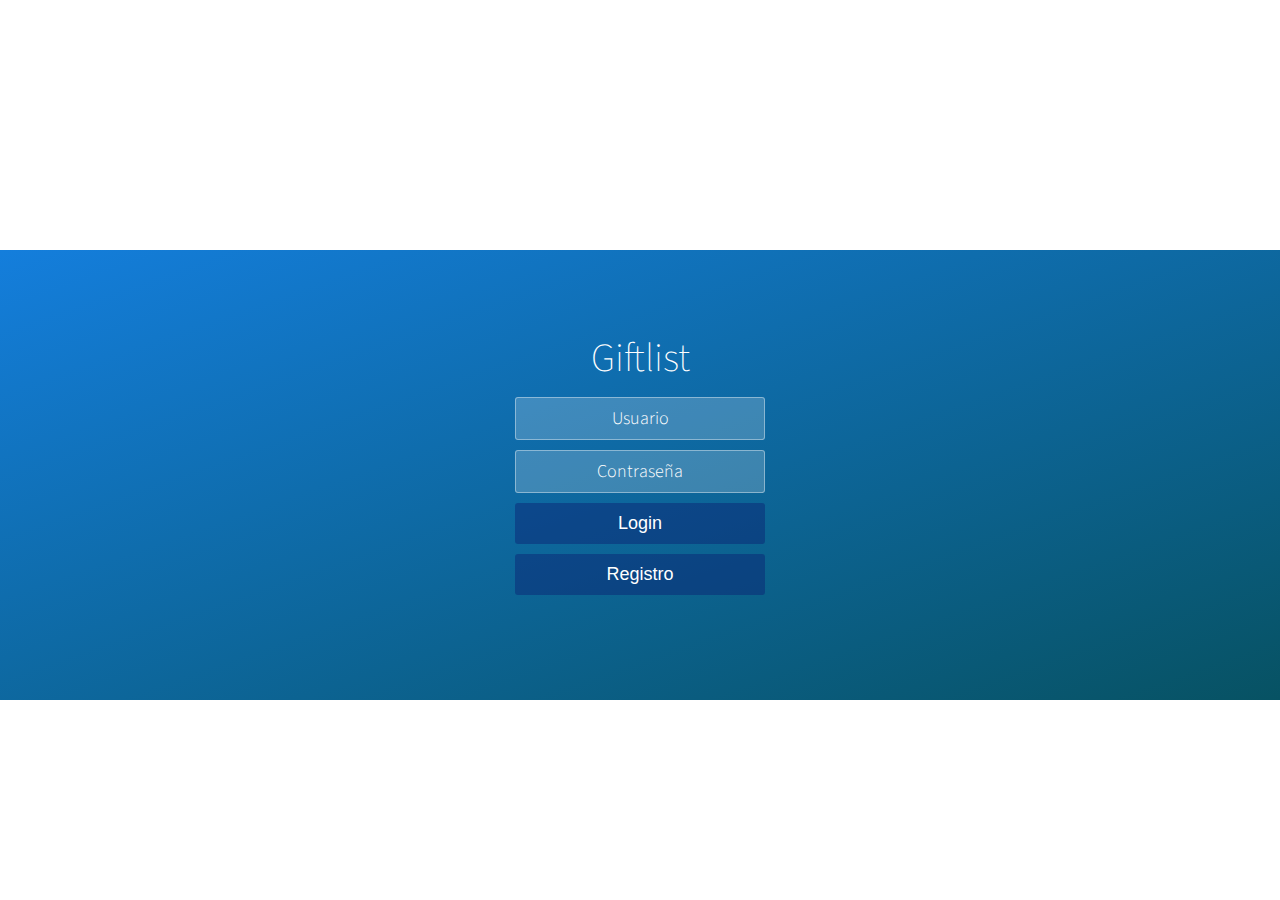
<file: giftlist/index.html>
﻿<!DOCTYPE html>
<html >
  <head>
    <meta charset="UTF-8">
    <title>Giftlist</title>
    
    
    
    
        <link rel="stylesheet" href="css/style.css">

    
    
    
  </head>

  <body>

    <div class="wrapper">
	<div class="container">
		<h1>Giftlist</h1>
		
		<form class="form">
			<input type="text" id="usuario" placeholder="Usuario" required>
			<input type="password" id="pass" placeholder="Contraseña" required>
			<button type="submit" id="login-button">Login</button>
		</form>
		<form class="form2" action="registro.html">
			<button type="submit">Registro</button>
		</form>
	</div>
	
	<ul class="bg-bubbles">
		<li></li>
		<li></li>
		<li></li>
		<li></li>
		<li></li>
		<li></li>
		<li></li>
		<li></li>
		<li></li>
		<li></li>
	</ul>
</div>
    <script src='http://cdnjs.cloudflare.com/ajax/libs/jquery/2.1.3/jquery.min.js'></script>

        <script src="js/index.js"></script>

    
    
    
  </body>
</html>
</file>
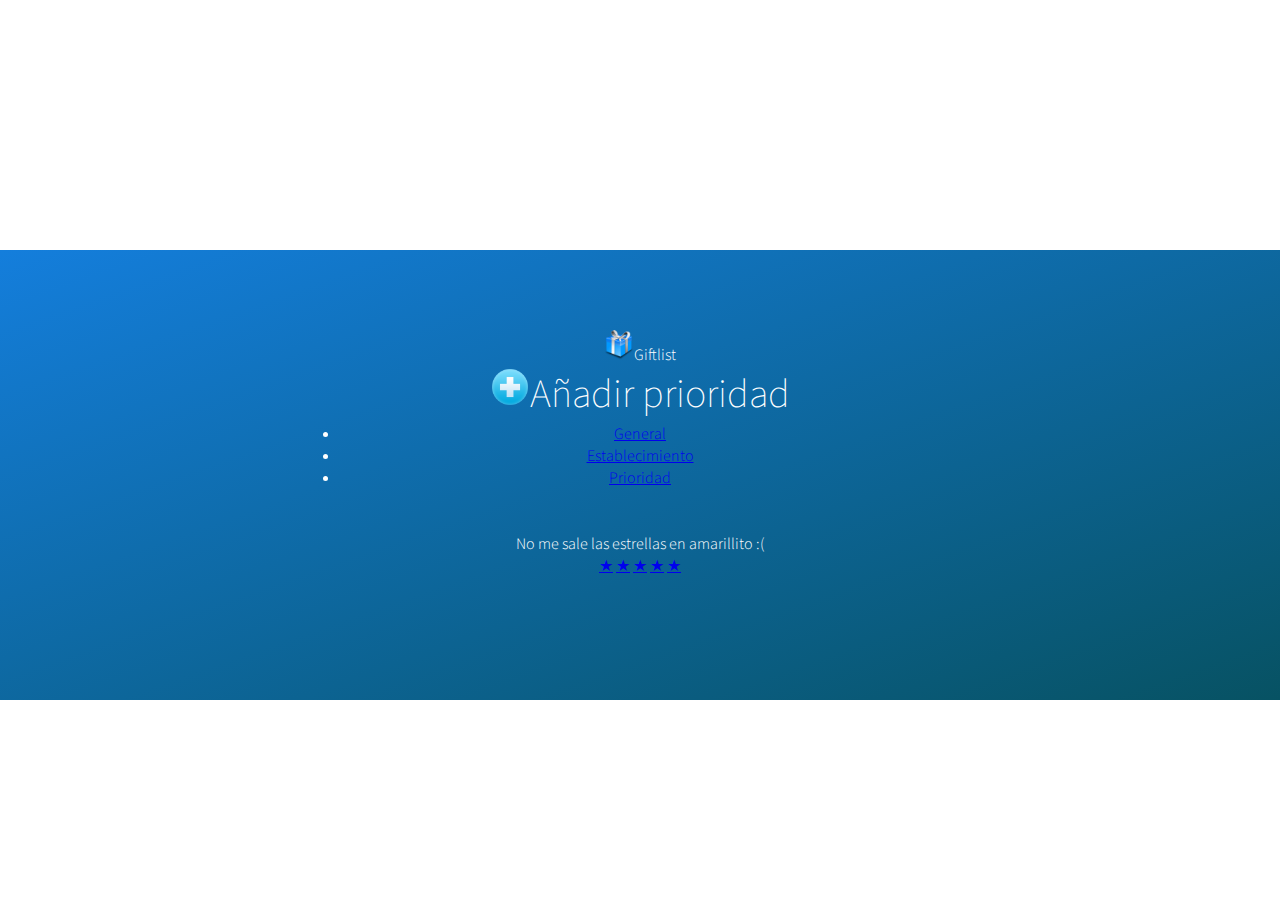
<file: giftlist/addRegalo-prioridad.html>
<!DOCTYPE html>
<html >
  <head>
    <meta charset="UTF-8">
    <title>Añadir prioridad </title>
	<link  rel= "stylesheet"  href= "https://maxcdn.bootstrapcdn.com/bootstrap/3.3.6/css/bootstrap.min.css"  integrity= "sha384-1q8mTJOASx8j1Au+a5WDVnPi2lkFfwwEAa8hDDdjZlpLegxhjVME1fgjWPGmkzs7"  crossorigin= "anonymous" >
        <link rel="stylesheet" href="css/style.css"> 
	
  </head>

  <body>

    <div class="wrapper">
	<div class="container">
		<h4><img src="./css/regalo.png"class="img-rounded" alt="Cinque Terre" width = "30" height = "30">Giftlist</h4>
		<h2><img src="./css/add.png"class="img-rounded" alt="Cinque Terre" width = "40" height = "40">Añadir prioridad </h2>
		<ul class="nav nav-tabs">
		  <li><a href="addRegalo.html">General</a></li>
		  <li><a href="addRegalo-establecimiento.html">Establecimiento</a></li>
		   <li class="active"><a href="addRegalo-prioridad.html">Prioridad</a></li>
		</ul>
		</br>
		</br>
		No me sale las estrellas en amarillito :(
		<div class="ec-stars-wrapper">
			<a href="#" data-value="1" title="Votar con 1 estrellas">&#9733;</a>
			<a href="#" data-value="2" title="Votar con 2 estrellas">&#9733;</a>
			<a href="#" data-value="3" title="Votar con 3 estrellas">&#9733;</a>
			<a href="#" data-value="4" title="Votar con 4 estrellas">&#9733;</a>
			<a href="#" data-value="5" title="Votar con 5 estrellas">&#9733;</a>
		</div>
		<noscript>Necesitas tener habilitado javascript para poder votar</noscript>
			
	</div>

</div>
    <script src='http://cdnjs.cloudflare.com/ajax/libs/jquery/2.1.3/jquery.min.js'></script>

        <script src="js/index.js"></script>
    
  </body>
</html>
</file>
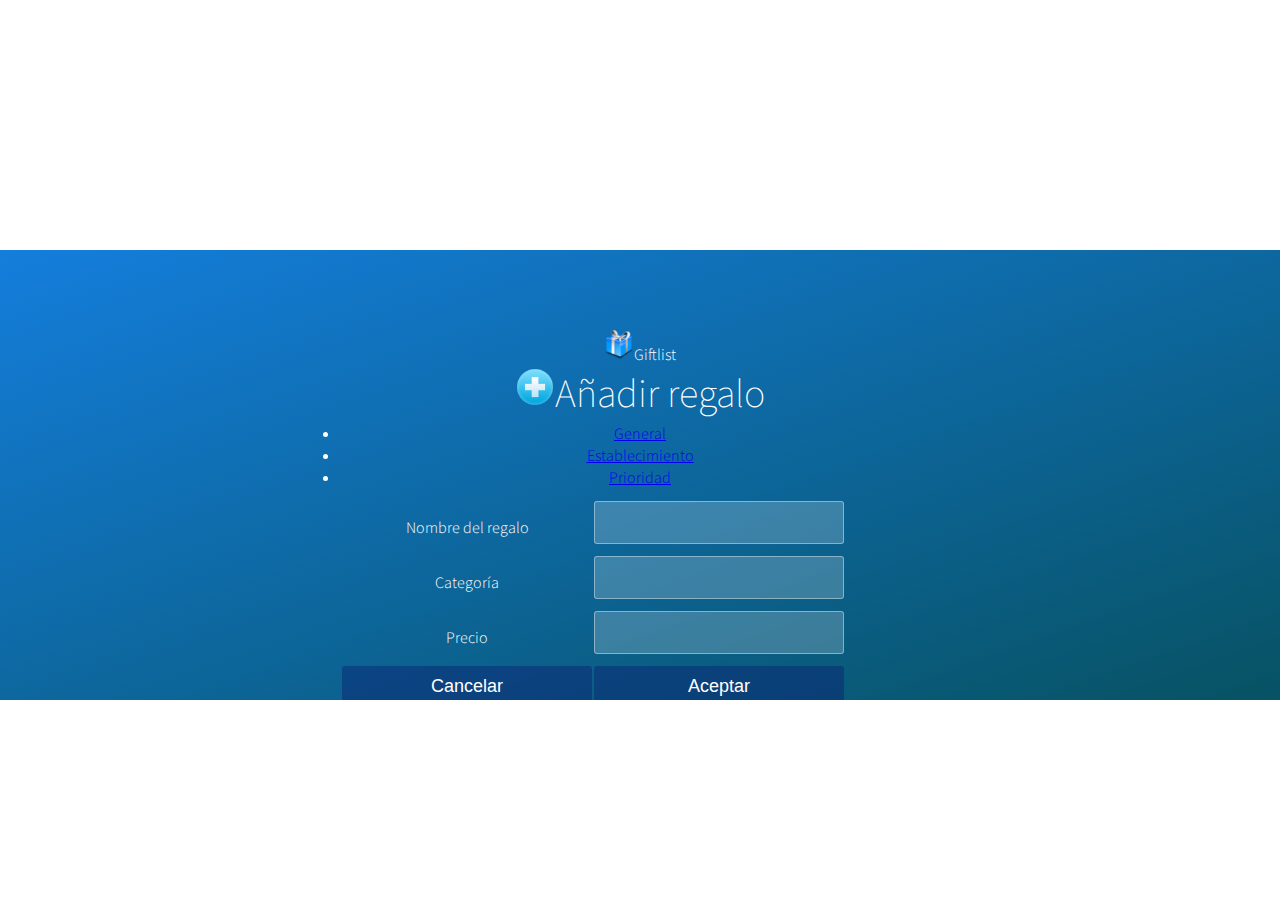
<file: giftlist/addRegalo.html>
<!DOCTYPE html>
<html >
  <head>
    <meta charset="UTF-8">
    <title>Añadir regalo </title>
	<link  rel= "stylesheet"  href= "https://maxcdn.bootstrapcdn.com/bootstrap/3.3.6/css/bootstrap.min.css"  integrity= "sha384-1q8mTJOASx8j1Au+a5WDVnPi2lkFfwwEAa8hDDdjZlpLegxhjVME1fgjWPGmkzs7"  crossorigin= "anonymous" >
        <link rel="stylesheet" href="css/style.css"> 
	
  </head>

  <body>

    <div class="wrapper">
	<div class="container">
		<h4><img src="./css/regalo.png"class="img-rounded" alt="Cinque Terre" width = "30" height = "30">Giftlist</h4>
		<h2><img src="./css/add.png"class="img-rounded" alt="Cinque Terre" width = "40" height = "40">Añadir regalo </h2>
		<ul class="nav nav-tabs">
		  <li class="active"><a href="#">General</a></li>
		  <li><a href="addRegalo-establecimiento.html">Establecimiento</a></li>
		  <li><a href="addRegalo-prioridad.html">Prioridad</a></li>
		</ul>
		<form id ="formulario">
				<table>
					<tr>
						<td>Nombre del regalo </td>
						<td><input type="text" class = "form-control" name="nombreRegalo" autocomplete=off/> </td>
					</tr>
					<tr>
						<td>Categoría </td>
						<td><input type="text" class = "form-control" name="categoria" autocomplete=off/> </td>
					</tr>
					<tr>
						<td>Precio</td>
						<td><input type="text" class = "form-control" name="precio" autocomplete=off/> </td>
					</tr>
					<tr>
						<td><button type= "button" class= "btn btn-danger btm-sm">Cancelar</button></td>
						<td><button type= "button" class= "btn btn-success btm-sm">Aceptar</button></td>
					</tr>
				</table>
			</form>
			
	</div>

</div>
    <script src='http://cdnjs.cloudflare.com/ajax/libs/jquery/2.1.3/jquery.min.js'></script>

        <script src="js/index.js"></script>
    
  </body>
</html>
</file>
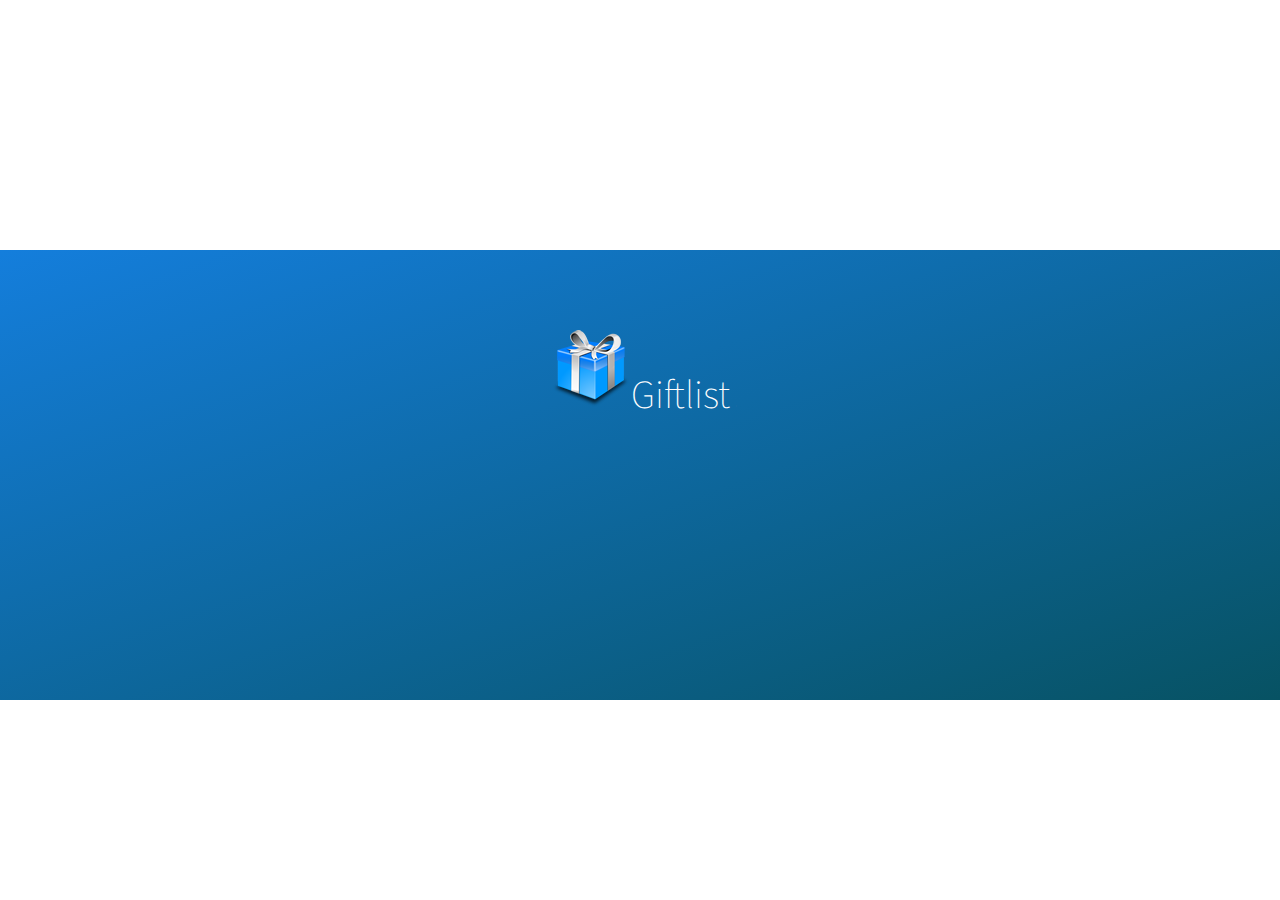
<file: giftlist/amigos.html>
﻿<!DOCTYPE html>
<html >
  <head>
    <meta charset="UTF-8">
    <title>Amigos</title>
	<link  rel= "stylesheet"  href= "https://maxcdn.bootstrapcdn.com/bootstrap/3.3.6/css/bootstrap.min.css"  integrity= "sha384-1q8mTJOASx8j1Au+a5WDVnPi2lkFfwwEAa8hDDdjZlpLegxhjVME1fgjWPGmkzs7"  crossorigin= "anonymous" >
        <link rel="stylesheet" href="css/style.css"> 
	
  </head>

  <body>

    <div class="wrapper">
	<div class="container">
		<h1><img src="./css/regalo.png"class="img-rounded" alt="Cinque Terre">Giftlist</h1>
			
	</div>

</div>
    <script src='http://cdnjs.cloudflare.com/ajax/libs/jquery/2.1.3/jquery.min.js'></script>

        <script src="js/index.js"></script>
    
  </body>
</html>
</file>
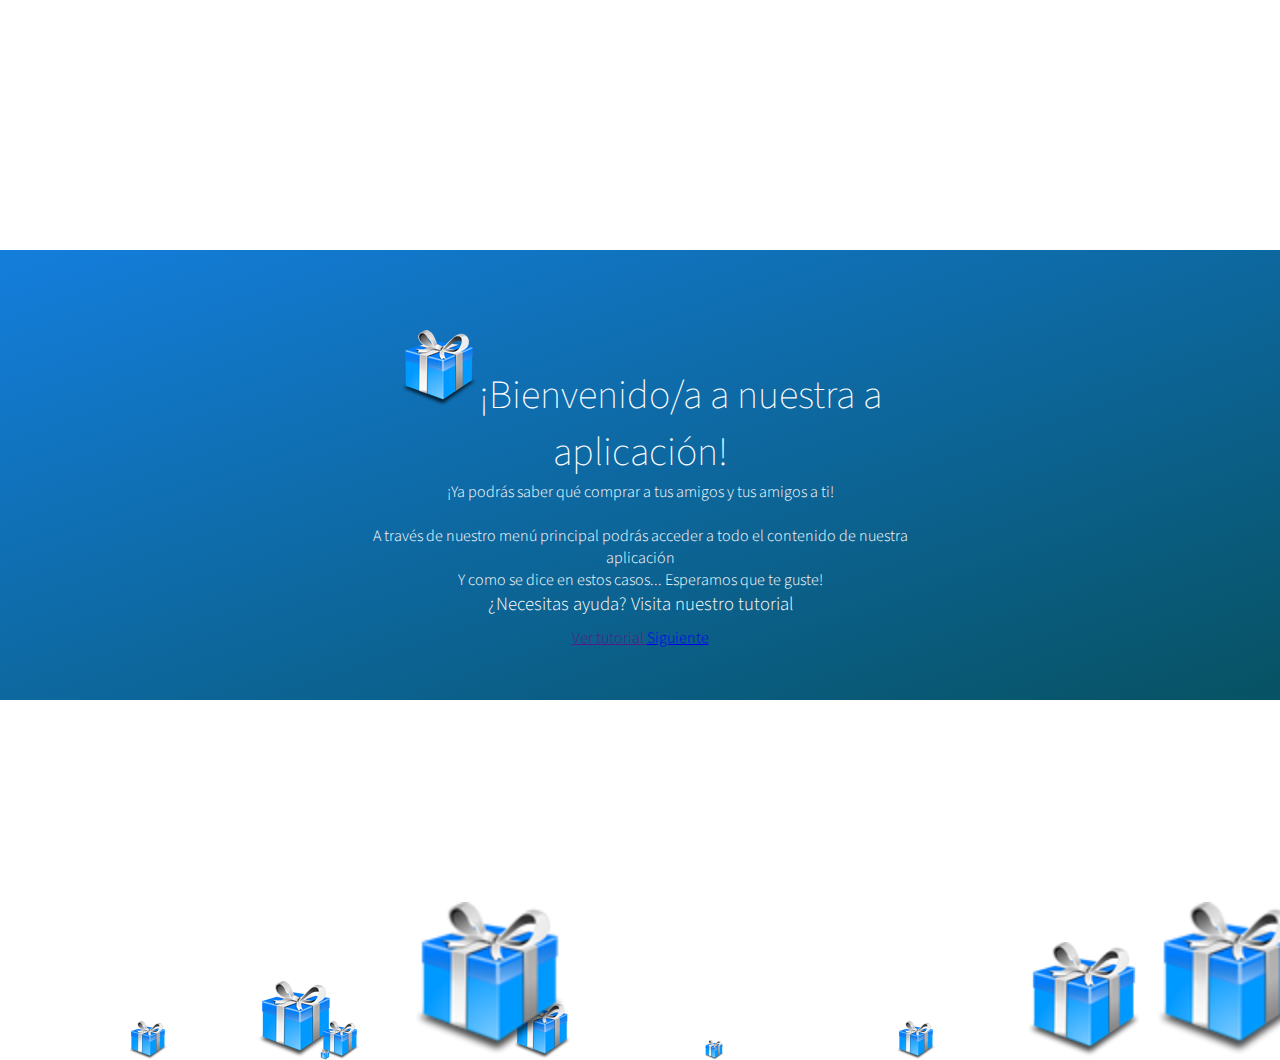
<file: giftlist/bienvenida.html>
﻿<!DOCTYPE html>
<html >
  <head>
    <meta charset="UTF-8">
    <title>Página de bienvenida</title>
	<link  rel= "stylesheet"  href= "https://maxcdn.bootstrapcdn.com/bootstrap/3.3.6/css/bootstrap.min.css"  integrity= "sha384-1q8mTJOASx8j1Au+a5WDVnPi2lkFfwwEAa8hDDdjZlpLegxhjVME1fgjWPGmkzs7"  crossorigin= "anonymous" >
        <link rel="stylesheet" href="css/style.css"> 
       
  </head>

  <body>
 
    <div class="wrapper">
		<div class="container">
			<h1><img src="./css/regalo.png"class="img-rounded" alt="Cinque Terre">¡Bienvenido/a a nuestra a aplicación!</h1>
			<p> ¡Ya podrás saber qué comprar a tus amigos y tus amigos a ti!</p></br>
			<p> A través de nuestro menú principal podrás acceder a todo el contenido de nuestra aplicación</p>
			<p> Y como se dice en estos casos... Esperamos que te guste! </p>
			<h3> ¿Necesitas ayuda? Visita nuestro tutorial </h3> <!-- L: esto se podría quitar!!! -->
			<form class="form">
				<a href="" class="btn btn-primary btn-lg active" role="button">
					<span class="glyphicon glyphicon-book" aria-hidden="true"></span> Ver tutorial
				</a>
				<a href="principal.html" class="btn btn-primary btn-lg" role="button">
					 Siguiente
				</a>
			</form>
		</div>
		
	</div>
	
	<ul class="bg-bubbles">
		<li></li>
		<li></li>
		<li></li>
		<li></li>
		<li></li>
		<li></li>
		<li></li>
		<li></li>
		<li></li>
		<li></li>
	</ul>

    <script src='http://cdnjs.cloudflare.com/ajax/libs/jquery/2.1.3/jquery.min.js'></script>

        <script src="js/index.js"></script>

    
    
    
  </body>
</html>
</file>
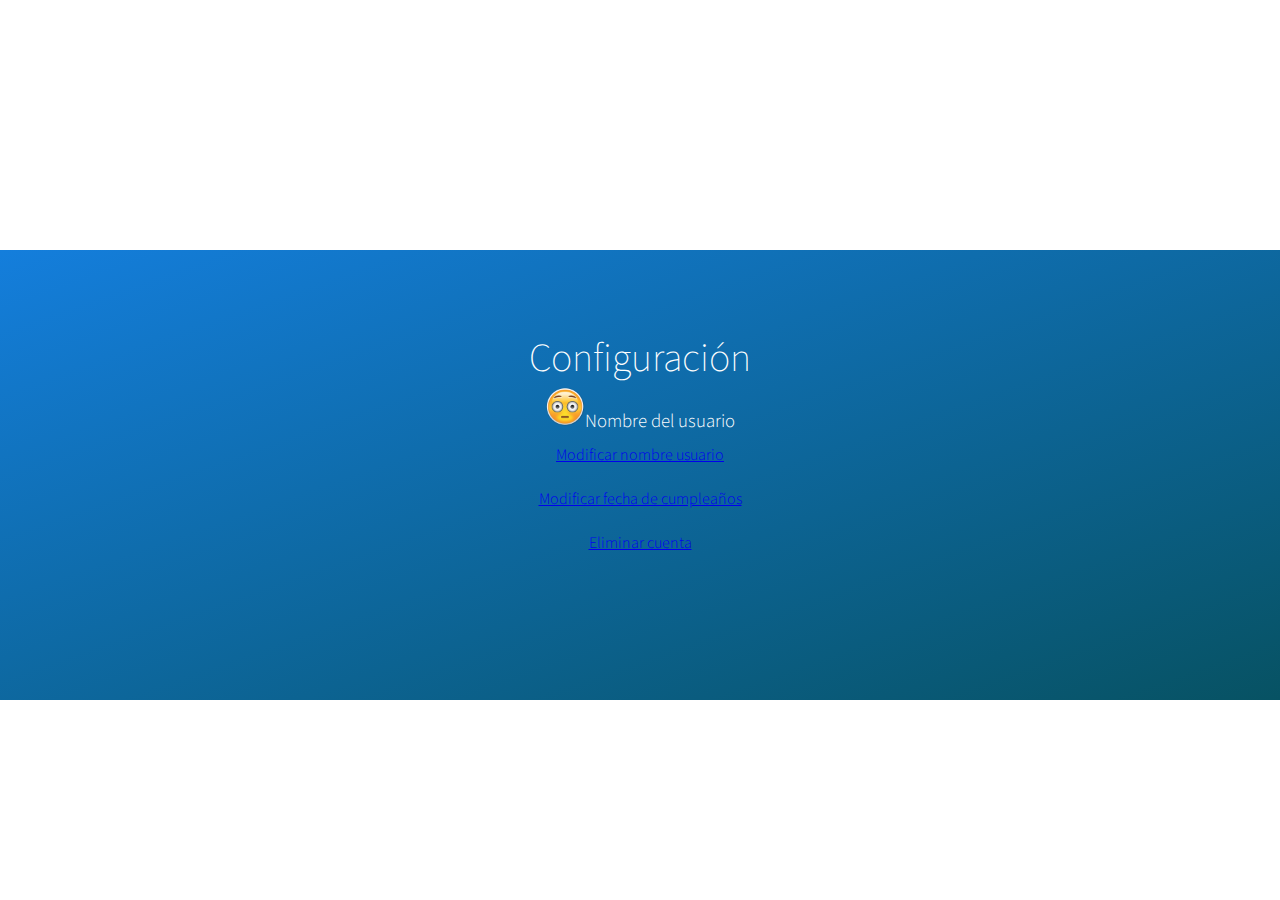
<file: giftlist/configuracion.html>
﻿<!DOCTYPE html>
<html >
  <head>
    <meta charset="UTF-8">
    <title>Configuración</title>
   <link  rel= "stylesheet"  href= "https://maxcdn.bootstrapcdn.com/bootstrap/3.3.6/css/bootstrap.min.css"  integrity= "sha384-1q8mTJOASx8j1Au+a5WDVnPi2lkFfwwEAa8hDDdjZlpLegxhjVME1fgjWPGmkzs7"  crossorigin= "anonymous" >
   <link rel="stylesheet" href="css/style.css"> 
   
  </head>

  <body>
    <div class="wrapper">
	<div class="container">
	<h1> Configuración </h1>
		<h3><img src="./css/usuario.png"class="img-rounded" alt="Cinque Terre" width = "40" height = "40"/>Nombre del usuario</h3>
		<form class="form">
			<a href="editNombre.html" class="btn btn-default btn-lg" role="button">
				<span class="glyphicon glyphicon-plus-sign" aria-hidden="true"></span> Modificar nombre usuario
			</a>
			</br>
			</br>
			<a href="editFecha.html" class="btn btn-default btn-lg" role="button">
				<span class="glyphicon glyphicon-plus-sign" aria-hidden="true"></span> Modificar fecha de cumpleaños
			</a>
			</br>
			</br>
			<a href="deleteUsuario.html" class="btn btn-default btn-lg" role="button">
				<span class="glyphicon glyphicon-remove-sign" aria-hidden="true"></span> Eliminar cuenta
			</a>
			</br>
			</br>
		</form>
		
	</div>
</div>
    <script src='http://cdnjs.cloudflare.com/ajax/libs/jquery/2.1.3/jquery.min.js'></script>

        <script src="js/index.js"></script>

    
    
    
  </body>
</html>
</file>
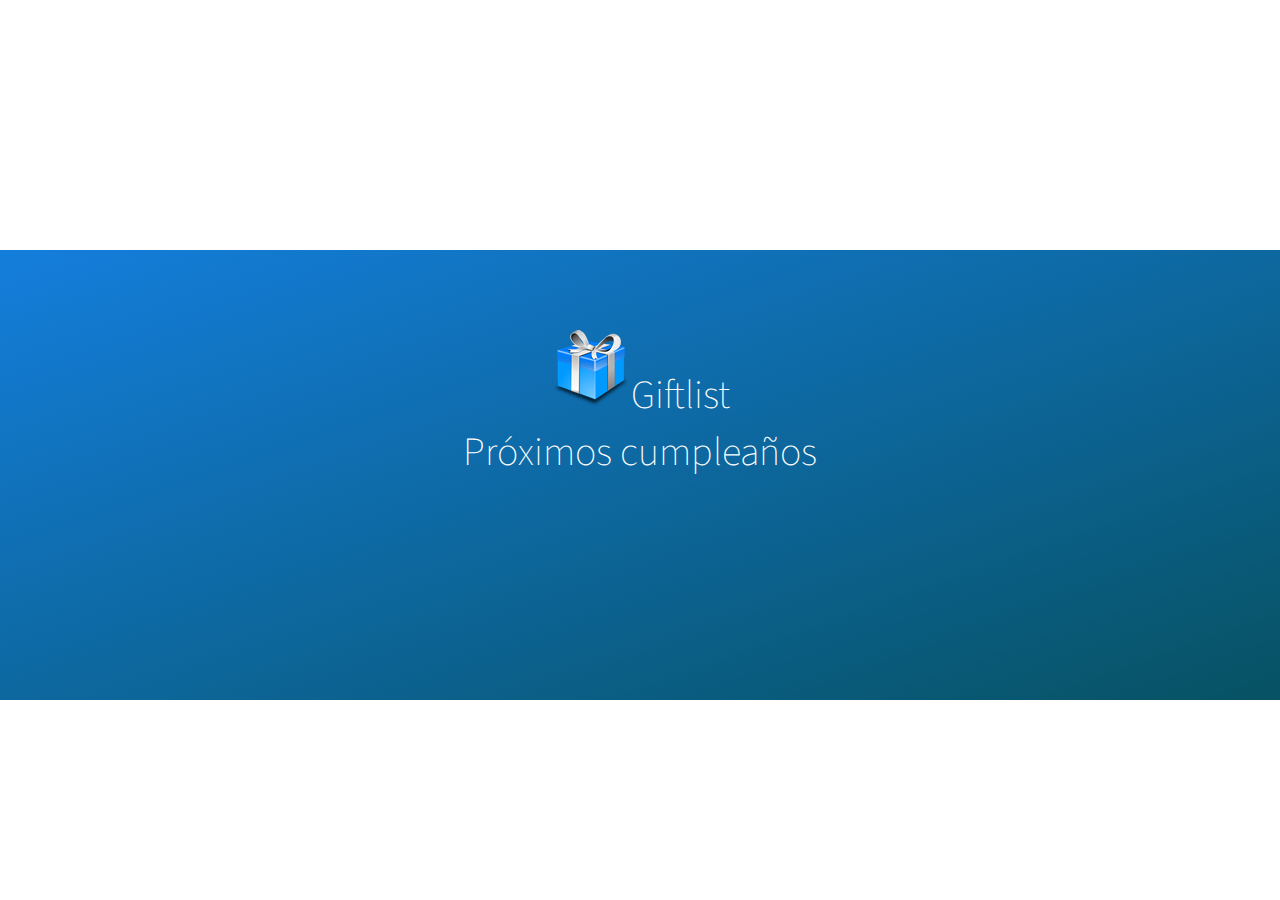
<file: giftlist/cumpleaños.html>
<!DOCTYPE html>
<html >
  <head>
    <meta charset="UTF-8">
    <title>Próximos cumpleaños </title>
	<link  rel= "stylesheet"  href= "https://maxcdn.bootstrapcdn.com/bootstrap/3.3.6/css/bootstrap.min.css"  integrity= "sha384-1q8mTJOASx8j1Au+a5WDVnPi2lkFfwwEAa8hDDdjZlpLegxhjVME1fgjWPGmkzs7"  crossorigin= "anonymous" >
        <link rel="stylesheet" href="css/style.css"> 
	
  </head>

  <body>

    <div class="wrapper">
	<div class="container">
		<h1><img src="./css/regalo.png"class="img-rounded" alt="Cinque Terre">Giftlist</h1>
		<h2> Próximos cumpleaños </h2>
			
	</div>

</div>
    <script src='http://cdnjs.cloudflare.com/ajax/libs/jquery/2.1.3/jquery.min.js'></script>

        <script src="js/index.js"></script>
    
  </body>
</html>
</file>
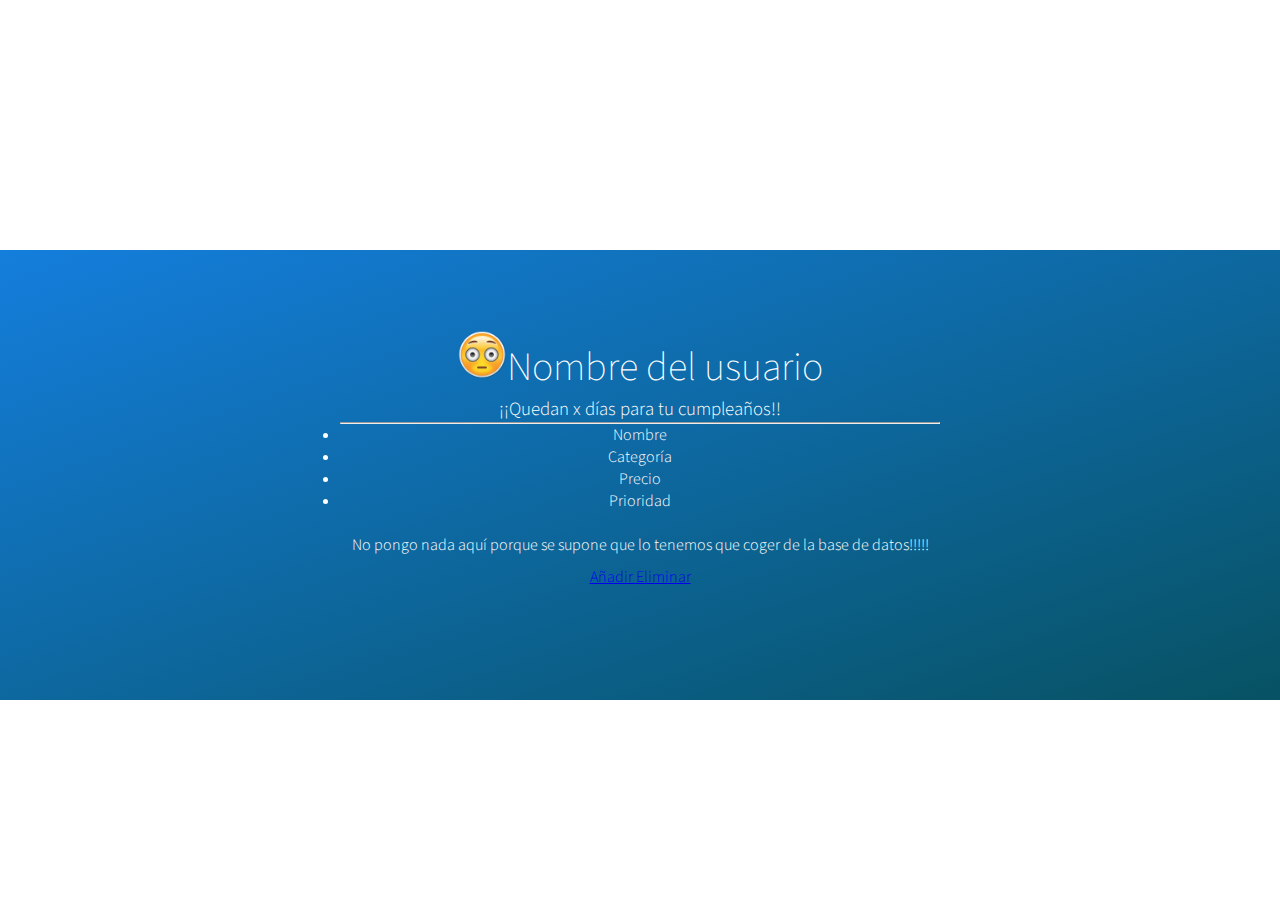
<file: giftlist/mi-lista.html>
﻿<!DOCTYPE html>
<html >
  <head>
    <meta charset="UTF-8">
    <title>Mi lista</title>
   <link  rel= "stylesheet"  href= "https://maxcdn.bootstrapcdn.com/bootstrap/3.3.6/css/bootstrap.min.css"  integrity= "sha384-1q8mTJOASx8j1Au+a5WDVnPi2lkFfwwEAa8hDDdjZlpLegxhjVME1fgjWPGmkzs7"  crossorigin= "anonymous" >
   <link rel="stylesheet" href="css/style.css"> 
   
  </head>

  <body>
    <div class="wrapper">
	<div class="container">
		<h2><img src="./css/usuario.png"class="img-rounded" alt="Cinque Terre" width = "50" height = "50"/>Nombre del usuario</h2>
		<h3> ¡¡Quedan x días para tu cumpleaños!! </h3>
		<ul class="list-inline">
		  <hr><li>Nombre</li></hr>
		  <li>Categoría</li>
		  <li>Precio</li>
		  <li>Prioridad</li>
		 </br> No pongo nada aquí porque se supone que lo tenemos que coger de la base de datos!!!!!
		</ul>
		<form class="form">
			<a href="addRegalo.html" class="btn btn-default btn-lg" role="button">
				<span class="glyphicon glyphicon-plus-sign" aria-hidden="true"></span> Añadir
			</a>
			<a href="deleteRegalo.html" class="btn btn-default btn-lg" role="button">
				<span class="glyphicon glyphicon-remove-sign" aria-hidden="true"></span> Eliminar
			</a>
			</br>
			</br>
		</form>
		
	</div>
</div>
    <script src='http://cdnjs.cloudflare.com/ajax/libs/jquery/2.1.3/jquery.min.js'></script>

        <script src="js/index.js"></script>

    
    
    
  </body>
</html>
</file>
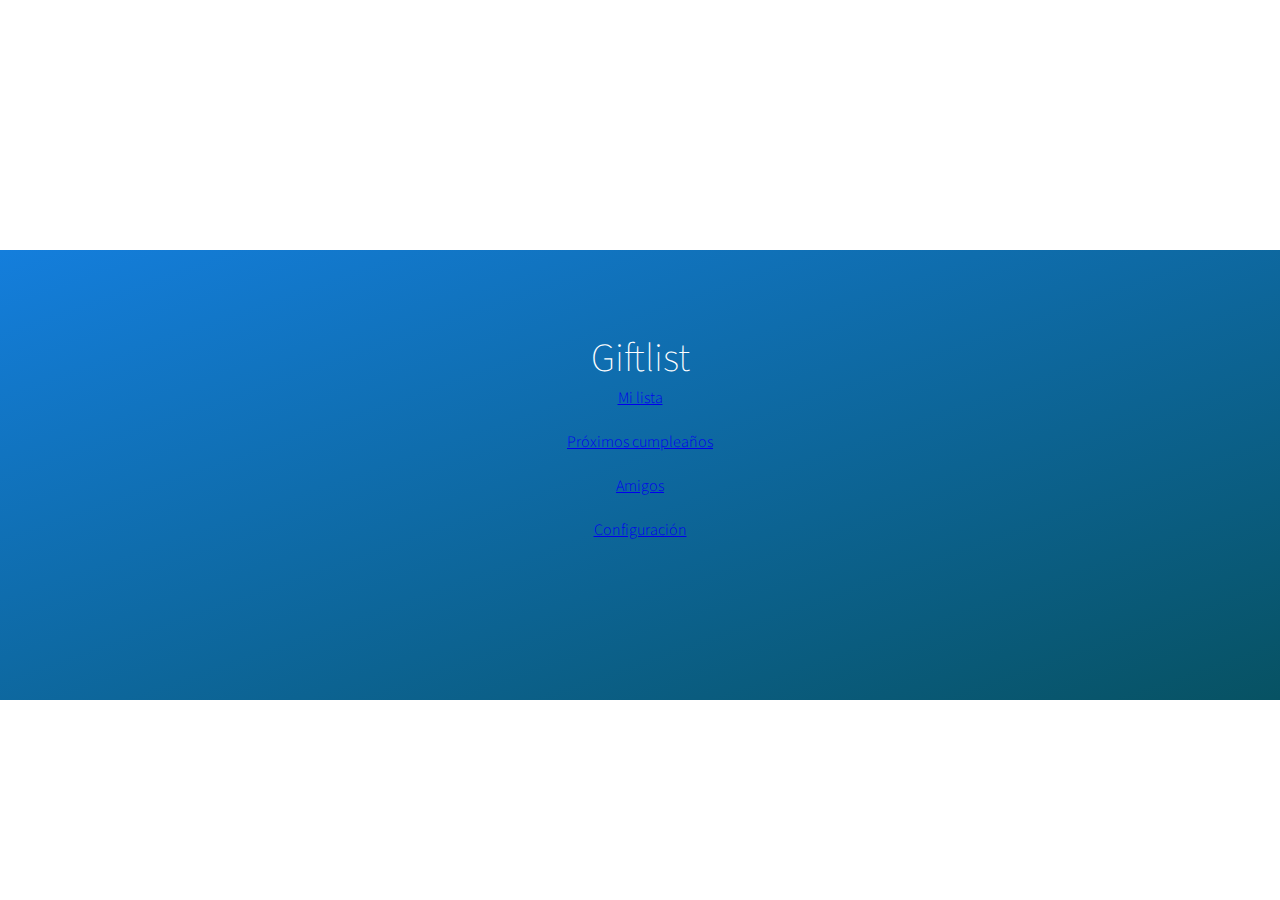
<file: giftlist/principal.html>
﻿<!DOCTYPE html>
<html >
  <head>
    <meta charset="UTF-8">
    <title>Página principal</title>
	<link  rel= "stylesheet"  href= "https://maxcdn.bootstrapcdn.com/bootstrap/3.3.6/css/bootstrap.min.css"  integrity= "sha384-1q8mTJOASx8j1Au+a5WDVnPi2lkFfwwEAa8hDDdjZlpLegxhjVME1fgjWPGmkzs7"  crossorigin= "anonymous" >
        <link rel="stylesheet" href="css/style.css"> 
	
  </head>

  <body>

    <div class="wrapper">
	<div class="container">
		<h1>Giftlist</h1> 
			<a href="mi-lista.html" class="btn btn-default btn-lg" role="button">
					<span class="glyphicon glyphicon-gift" aria-hidden="true"></span> Mi lista
			</a>
			</br>
			</br>
			<a href="cumpleaños.html" class="btn btn-default btn-lg" role="button">
				<span class="glyphicon glyphicon-calendar" aria-hidden="true"></span> Próximos cumpleaños
			</a>
			</br>
			</br>
			<a href="amigos.html" class="btn btn-default btn-lg" role="button">
				<span class="glyphicon glyphicon-user" aria-hidden="true"></span> Amigos
			</a>
			</br>
			</br>
			<a href="configuracion.html" class="btn btn-default btn-lg" role="button">
				<span class="glyphicon glyphicon-wrench" aria-hidden="true"></span> Configuración
			</a>
			</br>
	</div>

</div>
    <script src='http://cdnjs.cloudflare.com/ajax/libs/jquery/2.1.3/jquery.min.js'></script>

        <script src="js/index.js"></script>
    
  </body>
</html>
</file>
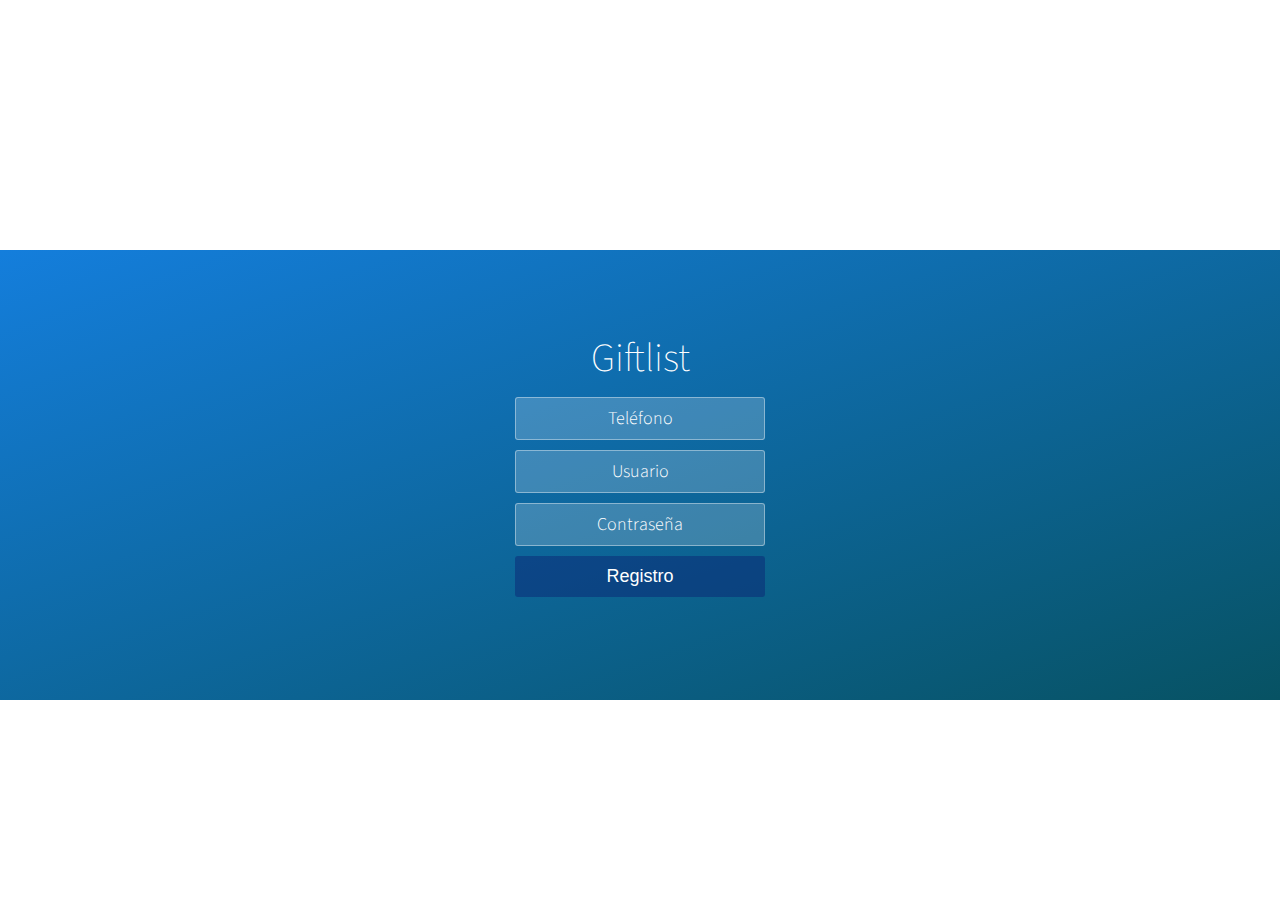
<file: giftlist/registro.html>
﻿<!DOCTYPE html>
<html >
  <head>
    <meta charset="UTF-8">
    <title>Giftlist</title>

        <link rel="stylesheet" href="css/style.css">


    
  </head>

  <body>

    <div class="wrapper">
	<div class="container">
		<h1>Giftlist</h1>
		
		<form class="form">
			<input type="text" id="telefono" placeholder="Teléfono" required>
			<input type="text" id="usuario" placeholder="Usuario" required>
			<input type="password" id="pass" placeholder="Contraseña" required>
			<button type="submit" id="registro-button">Registro</button>
		</form>
	</div>
	
	<ul class="bg-bubbles">
		<li></li>
		<li></li>
		<li></li>
		<li></li>
		<li></li>
		<li></li>
		<li></li>
		<li></li>
		<li></li>
		<li></li>
	</ul>
</div>
    <script src='http://cdnjs.cloudflare.com/ajax/libs/jquery/2.1.3/jquery.min.js'></script>

        <script src="js/index.js"></script>

    
    
    
  </body>
</html>
</file>
<file: giftlist/css/style.css>
@import url(http://fonts.googleapis.com/css?family=Source+Sans+Pro:200,300);
* {
  box-sizing: border-box;
  margin: 0;
  padding: 0;
  font-weight: 300;
}
body {
  font-family: 'Source Sans Pro', sans-serif;
  color: white;
  font-weight: 300;
}
body ::-webkit-input-placeholder {
  /* WebKit browsers */
  font-family: 'Source Sans Pro', sans-serif;
  color: white;
  font-weight: 300;
}
body :-moz-placeholder {
  /* Mozilla Firefox 4 to 18 */
  font-family: 'Source Sans Pro', sans-serif;
  color: white;
  opacity: 1;
  font-weight: 300;
}
body ::-moz-placeholder {
  /* Mozilla Firefox 19+ */
  font-family: 'Source Sans Pro', sans-serif;
  color: white;
  opacity: 1;
  font-weight: 300;
}
body :-ms-input-placeholder {
  /* Internet Explorer 10+ */
  font-family: 'Source Sans Pro', sans-serif;
  color: white;
  font-weight: 300;
}
.wrapper {
  background: #50a3a2;
  background: -webkit-linear-gradient(top left, #50a3a2 0%, #53e3a6 100%);
  background: linear-gradient(to bottom right, #147EDC 0%, #075263 100%);
  position: absolute;
  top: 50%;
  left: 0;
  width: 100%;
  height: 450px;
  margin-top: -200px;
  overflow: hidden;
}
.wrapper.form-success .container h1 {
  -webkit-transform: translateY(85px);
          transform: translateY(85px);
}
.container {
  max-width: 600px;
  margin: 0 auto;
  padding: 80px 0;
  height: 400px;
  text-align: center;
}
.container h1 {
  font-size: 40px;
  -webkit-transition-duration: 1s;
          transition-duration: 1s;
  -webkit-transition-timing-function: ease-in-put;
          transition-timing-function: ease-in-put;
  font-weight: 200;
}
.container h2 {
  font-size: 40px;
  -webkit-transition-duration: 1s;
          transition-duration: 1s;
  -webkit-transition-timing-function: ease-in-put;
          transition-timing-function: ease-in-put;
  font-weight: 200;
}
form {
  padding: 10px 0;
  position: relative;
  z-index: 2;
}
form input {
  -webkit-appearance: none;
     -moz-appearance: none;
          appearance: none;
  outline: 0;
  border: 1px solid rgba(255, 255, 255, 0.4);
  background-color: rgba(255, 255, 255, 0.2);
  width: 250px;
  border-radius: 3px;
  padding: 10px 15px;
  margin: 0 auto 10px auto;
  display: block;
  text-align: center;
  font-size: 18px;
  color: white;
  -webkit-transition-duration: 0.25s;
          transition-duration: 0.25s;
  font-weight: 300;
}
form input:hover {
  background-color: rgba(255, 255, 255, 0.4);
}
form input:focus {
  background-color: white;
  width: 300px;
  color: #163E61;
}
form button {
     -webkit-appearance: none;
    -moz-appearance: none;
    appearance: none;
    outline: 0;
    background-color: rgba(10, 32, 113, 0.45);
    border: 0;
    padding: 10px 15px;
    color: WHITE;
    border-radius: 3px;
    width: 250px;
    cursor: pointer;
    font-size: 18px;
    -webkit-transition-duration: 0.25s;
    transition-duration: 0.25s;
}
form button:hover {
  background-color: #163E61;
}

.form2 {
  padding: 0px 0;

}


.bg-bubbles {
  position: absolute;
  top: 0;
  left: 0;
  width: 100%;
  height: 100%;
  z-index: 1;
  background-size : 100%,100%;
  
}
.bg-bubbles li {
  position: absolute;
  list-style: none;
  display: block;
  width: 40px;
  height: 40px;
  background-position: center center;
  bottom: -160px;
  -webkit-animation: square 25s infinite;
  animation: square 25s infinite;
  -webkit-transition-timing-function: linear;
  transition-timing-function: linear;
  background-size : 40px,40px;
    
}
.bg-bubbles li:nth-child(1) {
  left: 10%;
  background-image: url("regalo.png");
  background-repeat : no-repeat;
  background-position: center fixed no-repeat; 
}
.bg-bubbles li:nth-child(2) {
  left: 20%;
  width: 80px;
  height: 80px;
  -webkit-animation-delay: 2s;
          animation-delay: 2s;
  -webkit-animation-duration: 17s;
          animation-duration: 17s;
	background-image: url("regalo.png");
	background-repeat : no-repeat;
	background-position: center fixed no-repeat; 
	background-size : 80px,80px;
}
.bg-bubbles li:nth-child(3) {
  left: 25%;
  -webkit-animation-delay: 4s;
          animation-delay: 4s;
background-image: url("regalo.png");
background-repeat : no-repeat;
background-position: center fixed no-repeat; 
}
.bg-bubbles li:nth-child(4) {
  left: 40%;
  width: 60px;
  height: 60px;
  -webkit-animation-duration: 22s;
          animation-duration: 22s;
  background-image: url("regalo.png");
  background-repeat : no-repeat;
  background-position: center fixed no-repeat; 
  background-size : 60px,60px;
}
.bg-bubbles li:nth-child(5) {
  left: 70%;
  background-image: url("regalo.png");
  background-repeat : no-repeat;
  background-position: center fixed no-repeat; 
}
.bg-bubbles li:nth-child(6) {
  left: 80%;
  width: 120px;
  height: 120px;
  -webkit-animation-delay: 3s;
          animation-delay: 3s;
  background-image: url("regalo.png");
  background-repeat : no-repeat;
  background-position: center fixed no-repeat; 
  background-size : 120px,120px;
}
.bg-bubbles li:nth-child(7) {
  left: 32%;
  width: 160px;
  height: 160px;
  -webkit-animation-delay: 7s;
          animation-delay: 7s;
		  background-image: url("regalo.png");
		  background-repeat : no-repeat;
		  background-position: center fixed no-repeat; 
		  background-size : 160px,160px;
}
.bg-bubbles li:nth-child(8) {
  left: 55%;
  width: 20px;
  height: 20px;
  -webkit-animation-delay: 15s;
          animation-delay: 15s;
  -webkit-animation-duration: 40s;
          animation-duration: 40s;
		  background-image: url("regalo.png");
		  background-repeat : no-repeat;
		  background-position: center fixed no-repeat; 
		  background-size : 20px,20px;
}
.bg-bubbles li:nth-child(9) {
  left: 25%;
  width: 10px;
  height: 10px;
  -webkit-animation-delay: 2s;
          animation-delay: 2s;
  -webkit-animation-duration: 40s;
          animation-duration: 40s;
  background-image: url("regalo.png");
  background-repeat : no-repeat;
  background-position: center fixed no-repeat;
background-size : 10px,10px;  
}
.bg-bubbles li:nth-child(10) {
  left: 90%;
  width: 160px;
  height: 160px;
  -webkit-animation-delay: 11s;
          animation-delay: 11s;
		  background-image: url("regalo.png");
		  background-repeat : no-repeat;
		  background-position: center fixed no-repeat; 
		  background-size : 160px,160px;
}
@-webkit-keyframes square {
  0% {
    -webkit-transform: translateY(0);
            transform: translateY(0);
  }
  100% {
    -webkit-transform: translateY(-700px) rotate(600deg);
            transform: translateY(-700px) rotate(600deg);
  }
}
@keyframes square {
  0% {
    -webkit-transform: translateY(0);
            transform: translateY(0);
  }
  100% {
    -webkit-transform: translateY(-700px) rotate(600deg);
            transform: translateY(-700px) rotate(600deg);
  }
  
  /*nuevo*/
  #mapa{
	width: 400px;
	height: 400px;
	float: left;
	background:green;
  }
  #infor{
	width: 400px;
	height:400px;
	float:left;
  }
  /*css de las estrellas*/
  .ec-stars-wrapper {
	font-size: 0;
	display: inline-block;
	background-color :white;
}
.ec-stars-wrapper a {
	text-decoration: none;
	display: inline-block;
	/* Volver a dar tamaño al texto */
	font-size: 32px;
	font-size: 2rem;
	color: #888;
}

.ec-stars-wrapper:hover a {
	color: rgb(39, 130, 228);
}
.ec-stars-wrapper > a:hover ~ a {
	color: #888;
}
}
</file>
